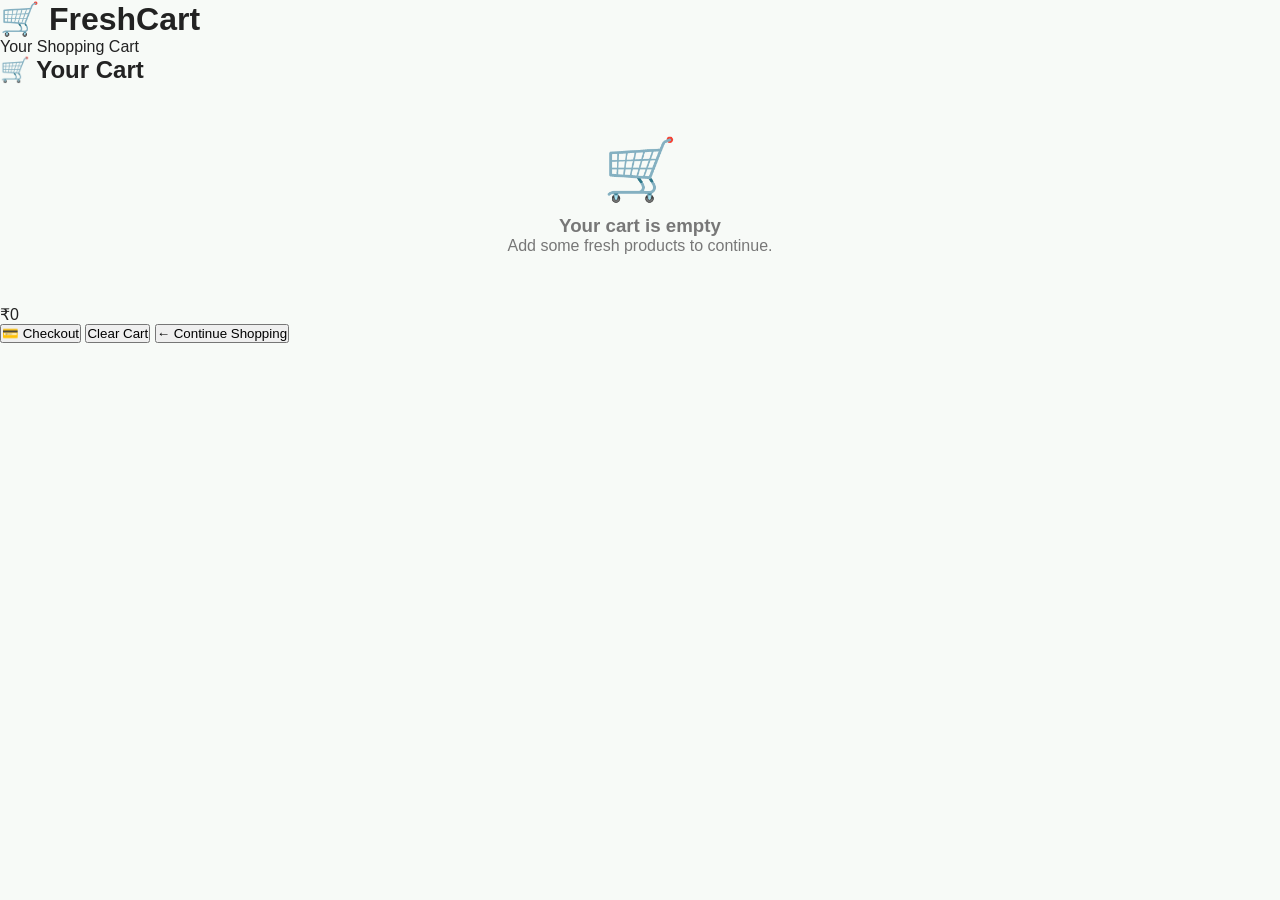
<file: cart.html>
<!DOCTYPE html>
<html>
<head>
    <title>FreshCart - Your Cart</title>
    <link rel="stylesheet" href="style.css">
</head>

<body>

<header>
    <h1>🛒 FreshCart</h1>
    <p>Your Shopping Cart</p>
</header>

<main>
    <div class="cart-page">
        <h2>🛒 Your Cart</h2>

        <div id="cartItems"></div>

        <div id="cartTotal"></div>

        <button onclick="checkout()">💳 Checkout</button>
        <button onclick="clearCart()">Clear Cart</button>
        <button onclick="goHome()">← Continue Shopping</button>
    </div>
</main>

<script src="script.js"></script>

</body>
</html>
</file>
<file: style.css>
* {
    margin: 0;
    padding: 0;
    box-sizing: border-box;
}

html {
    scroll-behavior: smooth;
}

body {
    font-family: Arial, Helvetica, sans-serif;
    background: #f7faf7;
    color: #222;
}

button {
    font-family: inherit;
}

.header {
    height: 76px;
    background: white;
    display: flex;
    align-items: center;
    justify-content: space-between;
    padding: 0 7%;
    box-shadow: 0 2px 15px rgba(0,0,0,.07);
    position: sticky;
    top: 0;
    z-index: 100;
}

.logo {
    font-size: 30px;
    font-weight: 900;
    color: #08783a;
}

.logo span {
    color: #f28c18;
}

.navbar {
    display: flex;
    gap: 30px;
}

.navbar a {
    text-decoration: none;
    color: #444;
    font-size: 15px;
    font-weight: 600;
    transition: .2s;
}

.navbar a:hover {
    color: #08783a;
}

.cart-button {
    border: none;
    background: #08783a;
    color: white;
    padding: 12px 19px;
    border-radius: 10px;
    cursor: pointer;
    font-size: 15px;
    font-weight: bold;
    transition: .2s;
}

.cart-button:hover {
    background: #055e2d;
    transform: translateY(-2px);
}

#cartCount {
    background: #f28c18;
    padding: 3px 8px;
    border-radius: 20px;
    margin-left: 4px;
}

.hero {
    min-height: 490px;
    display: flex;
    align-items: center;
    padding: 70px 8%;
    background:
        linear-gradient(
            90deg,
            rgba(239,251,242,.97),
            rgba(239,251,242,.78),
            rgba(239,251,242,.2)
        ),
        url("https://images.unsplash.com/photo-1542838132-92c53300491e?auto=format&fit=crop&w=1800&q=85");
    background-size: cover;
    background-position: center;
}

.hero-content {
    max-width: 680px;
}

.hero-tag {
    display: inline-block;
    background: #e3f6e9;
    color: #08783a;
    padding: 8px 17px;
    border-radius: 30px;
    font-size: 13px;
    font-weight: bold;
    margin-bottom: 18px;
}

.hero h1 {
    font-size: 57px;
    line-height: 1.05;
    color: #075e2e;
    margin-bottom: 20px;
}

.hero h1 span {
    color: #f28c18;
    display: block;
}

.hero p {
    max-width: 570px;
    color: #555;
    line-height: 1.7;
    font-size: 18px;
}

.hero-button {
    display: inline-block;
    margin-top: 25px;
    background: #08783a;
    color: white;
    text-decoration: none;
    padding: 15px 28px;
    border-radius: 10px;
    font-weight: bold;
    transition: .25s;
}

.hero-button:hover {
    transform: translateY(-3px);
    background: #055e2d;
}

.products-section {
    padding: 80px 7%;
}

.section-heading {
    text-align: center;
    margin-bottom: 40px;
}

.section-heading span {
    color: #f28c18;
    font-size: 12px;
    font-weight: bold;
    letter-spacing: 2px;
}

.section-heading h2 {
    color: #08783a;
    font-size: 36px;
    margin: 8px 0;
}

.section-heading p {
    color: #777;
}

.product-grid {
    display: grid;
    grid-template-columns: repeat(4, 1fr);
    gap: 25px;
}

.product-card {
    background: white;
    border-radius: 18px;
    overflow: hidden;
    box-shadow: 0 5px 25px rgba(0,0,0,.07);
    transition: .3s;
}

.product-card:hover {
    transform: translateY(-7px);
    box-shadow: 0 14px 35px rgba(0,0,0,.12);
}

.product-image {
    height: 220px;
    position: relative;
    overflow: hidden;
}

.product-image img {
    width: 100%;
    height: 100%;
    object-fit: cover;
    transition: .4s;
}

.product-card:hover .product-image img {
    transform: scale(1.07);
}

.fresh-label {
    position: absolute;
    top: 12px;
    left: 12px;
    background: #08783a;
    color: white;
    padding: 6px 10px;
    border-radius: 20px;
    font-size: 11px;
    font-weight: bold;
}

.product-content {
    padding: 18px;
}

.product-content h3 {
    color: #222;
    margin-bottom: 6px;
    font-size: 20px;
}

.product-content p {
    color: #888;
    font-size: 14px;
    margin-bottom: 18px;
}

.product-bottom {
    display: flex;
    align-items: center;
    justify-content: space-between;
}

.product-bottom strong {
    color: #08783a;
    font-size: 19px;
}

.product-bottom small {
    font-size: 12px;
    color: #888;
}

.product-bottom button {
    border: none;
    background: #08783a;
    color: white;
    padding: 9px 13px;
    border-radius: 8px;
    cursor: pointer;
    font-weight: bold;
    transition: .2s;
}

.product-bottom button:hover {
    background: #f28c18;
}

.why-section {
    background: #eef8f1;
    padding: 75px 7%;
}

.features {
    display: grid;
    grid-template-columns: repeat(4, 1fr);
    gap: 20px;
}

.feature {
    background: white;
    border-radius: 16px;
    padding: 28px 20px;
    text-align: center;
    box-shadow: 0 5px 20px rgba(0,0,0,.05);
}

.feature div {
    font-size: 38px;
    margin-bottom: 12px;
}

.feature h3 {
    color: #08783a;
    margin-bottom: 8px;
}

.feature p {
    color: #777;
    line-height: 1.5;
    font-size: 14px;
}

.contact-section {
    padding: 60px 20px;
    text-align: center;
    background: #07552a;
    color: white;
}

.contact-section h2 {
    font-size: 30px;
    margin-bottom: 8px;
}

.contact-section p {
    color: #d5ebdc;
}

footer {
    background: #04381c;
    color: #b9d3c1;
    text-align: center;
    padding: 20px;
    font-size: 13px;
}

.modal {
    display: none;
    position: fixed;
    inset: 0;
    background: rgba(0,0,0,.65);
    backdrop-filter: blur(5px);
    z-index: 2000;
    align-items: center;
    justify-content: center;
    padding: 20px;
}

.modal-box {
    background: white;
    border-radius: 22px;
    width: 680px;
    max-width: 100%;
    max-height: 90vh;
    overflow-y: auto;
    padding: 30px;
    animation: modalOpen .3s ease;
}

@keyframes modalOpen {
    from {
        opacity: 0;
        transform: scale(.92) translateY(20px);
    }

    to {
        opacity: 1;
        transform: scale(1) translateY(0);
    }
}

.modal-header {
    display: flex;
    align-items: center;
    justify-content: space-between;
    margin-bottom: 25px;
}

.modal-small {
    color: #f28c18;
    font-size: 10px;
    letter-spacing: 2px;
    font-weight: bold;
}

.modal-header h2 {
    color: #08783a;
    margin-top: 5px;
}

.close-button {
    border: none;
    width: 38px;
    height: 38px;
    border-radius: 50%;
    background: #f1f4f2;
    font-size: 25px;
    cursor: pointer;
    color: #555;
}

.close-button:hover {
    background: #ffe7d0;
    color: #f28c18;
}

.cart-item {
    display: grid;
    grid-template-columns: 65px 1fr auto auto auto;
    align-items: center;
    gap: 15px;
    padding: 15px 0;
    border-bottom: 1px solid #eee;
}

.cart-product-image {
    width: 65px;
    height: 65px;
    object-fit: cover;
    border-radius: 10px;
}

.cart-item-info h3 {
    font-size: 16px;
    margin-bottom: 5px;
}

.cart-item-info p {
    color: #888;
    font-size: 13px;
}

.quantity-controls {
    display: flex;
    align-items: center;
    gap: 9px;
}

.quantity-controls button {
    border: none;
    background: #08783a;
    color: white;
    width: 28px;
    height: 28px;
    border-radius: 6px;
    cursor: pointer;
    font-size: 17px;
}

.quantity-controls span {
    min-width: 20px;
    text-align: center;
    font-weight: bold;
}

.cart-item-price {
    color: #08783a;
}

.remove-item {
    border: none;
    background: #fff0f0;
    color: #d33;
    width: 32px;
    height: 32px;
    border-radius: 7px;
    cursor: pointer;
}

.cart-bottom {
    margin-top: 22px;
}

.total-row {
    display: flex;
    justify-content: space-between;
    font-size: 20px;
    padding: 18px 0;
    border-top: 2px solid #eee;
}

.total-row strong {
    color: #08783a;
}

.checkout-button,
.place-order {
    width: 100%;
    border: none;
    background: linear-gradient(135deg,#08783a,#12a154);
    color: white;
    padding: 15px;
    border-radius: 10px;
    font-size: 16px;
    font-weight: bold;
    cursor: pointer;
    transition: .2s;
}

.checkout-button:hover,
.place-order:hover {
    transform: translateY(-2px);
    box-shadow: 0 8px 20px rgba(8,120,58,.25);
}

.checkout-form {
    display: grid;
    gap: 15px;
}

.input-group label {
    display: block;
    font-weight: bold;
    margin-bottom: 7px;
    font-size: 14px;
}

.input-group input,
.input-group textarea {
    width: 100%;
    padding: 13px;
    border: 1px solid #d8ddd9;
    border-radius: 9px;
    font-size: 14px;
    outline: none;
    font-family: inherit;
}

.input-group input:focus,
.input-group textarea:focus {
    border-color: #08783a;
}

.input-group textarea {
    height: 85px;
    resize: vertical;
}

.payment-methods {
    margin-top: 25px;
}

.payment-methods h3 {
    color: #08783a;
    margin-bottom: 12px;
}

.payment-option {
    display: flex;
    align-items: center;
    gap: 12px;
    padding: 14px;
    border: 1px solid #ddd;
    border-radius: 10px;
    margin-bottom: 9px;
    cursor: pointer;
    transition: .2s;
}

.payment-option:hover {
    border-color: #08783a;
    background: #f4fbf6;
}

.payment-option input {
    accent-color: #08783a;
}

.payment-icon {
    font-size: 25px;
}

.payment-option span:last-child {
    display: flex;
    flex-direction: column;
}

.payment-option small {
    color: #888;
    margin-top: 3px;
}

.payment-details-box {
    background: #f2faf4;
    border: 1px solid #d6eadd;
    padding: 18px;
    border-radius: 12px;
    margin: 15px 0;
}

.payment-details-box h4 {
    color: #08783a;
    margin-bottom: 8px;
}

.payment-details-box p {
    color: #777;
    font-size: 13px;
    margin-bottom: 10px;
}

.payment-details-box input {
    width: 100%;
    padding: 12px;
    border: 1px solid #d5ddd8;
    border-radius: 8px;
    margin: 5px 0;
    outline: none;
}

.payment-details-box small {
    color: #888;
}

.card-row {
    display: flex;
    gap: 10px;
}

.card-row input {
    width: 50%;
}

.cod-note {
    background: white;
    padding: 10px;
    border-radius: 8px;
    color: #08783a;
    font-size: 13px;
    font-weight: bold;
}

.checkout-total {
    display: flex;
    justify-content: space-between;
    padding: 20px 0;
    border-top: 1px solid #ddd;
    margin-top: 15px;
    font-size: 20px;
}

.checkout-total strong {
    color: #08783a;
}

.place-order:disabled {
    opacity: .7;
    cursor: not-allowed;
}

.payment-spinner {
    width: 17px;
    height: 17px;
    border: 2px solid rgba(255,255,255,.4);
    border-top-color: white;
    border-radius: 50%;
    display: inline-block;
    animation: spin .7s linear infinite;
    vertical-align: middle;
    margin-right: 7px;
}

@keyframes spin {
    to {
        transform: rotate(360deg);
    }
}

.empty-cart {
    text-align: center;
    padding: 50px 20px;
    color: #777;
}

.empty-cart-icon {
    font-size: 60px;
    margin-bottom: 10px;
}

.cart-toast {
    position: fixed;
    right: 25px;
    bottom: 25px;
    background: #08783a;
    color: white;
    padding: 15px 22px;
    border-radius: 10px;
    box-shadow: 0 10px 30px rgba(0,0,0,.2);
    z-index: 10000;
    transform: translateY(100px);
    opacity: 0;
    transition: .3s;
}

.cart-toast.show {
    transform: translateY(0);
    opacity: 1;
}

.success-overlay {
    position: fixed;
    inset: 0;
    background: rgba(3,35,18,.78);
    backdrop-filter: blur(9px);
    z-index: 5000;
    display: flex;
    align-items: center;
    justify-content: center;
    padding: 20px;
}

.success-card {
    background: white;
    width: 650px;
    max-width: 100%;
    max-height: 92vh;
    overflow-y: auto;
    border-radius: 28px;
    padding: 35px;
    text-align: center;
    position: relative;
    animation: successOpen .55s ease;
}

@keyframes successOpen {
    0% {
        opacity: 0;
        transform: scale(.75) translateY(40px);
    }

    70% {
        transform: scale(1.03);
    }

    100% {
        opacity: 1;
        transform: scale(1);
    }
}

.success-close {
    position: absolute;
    top: 18px;
    right: 18px;
    border: none;
    background: #f1f4f2;
    width: 38px;
    height: 38px;
    border-radius: 50%;
    font-size: 24px;
    cursor: pointer;
}

.success-circle {
    width: 95px;
    height: 95px;
    margin: auto;
    background: linear-gradient(135deg,#08783a,#18ac59);
    color: white;
    border-radius: 50%;
    display: flex;
    align-items: center;
    justify-content: center;
    font-size: 55px;
    font-weight: bold;
    box-shadow: 0 12px 35px rgba(8,120,58,.3);
    animation: checkAnimation .7s ease;
}

@keyframes checkAnimation {
    0% {
        transform: scale(0) rotate(-30deg);
    }

    70% {
        transform: scale(1.15) rotate(5deg);
    }

    100% {
        transform: scale(1) rotate(0);
    }
}

.success-badge {
    display: inline-block;
    margin-top: 18px;
    padding: 7px 17px;
    border-radius: 20px;
    background: #e8f7ed;
    color: #08783a;
    font-weight: bold;
}

.success-card h1 {
    color: #08783a;
    font-size: 35px;
    margin: 12px 0 7px;
}

.success-title {
    font-size: 18px;
    font-weight: bold;
    color: #333;
}

.success-message {
    color: #777;
    line-height: 1.6;
    margin-top: 8px;
}

.order-status {
    display: flex;
    justify-content: space-between;
    position: relative;
    margin: 30px 0;
}

.status-line {
    position: absolute;
    left: 10%;
    right: 10%;
    top: 17px;
    height: 3px;
    background: #dce9df;
}

.status-item {
    width: 25%;
    z-index: 2;
    color: #999;
    font-size: 11px;
}

.status-icon {
    width: 36px;
    height: 36px;
    margin: auto auto 7px;
    background: #edf0ee;
    border: 3px solid white;
    border-radius: 50%;
    display: flex;
    align-items: center;
    justify-content: center;
}

.status-item.active {
    color: #08783a;
    font-weight: bold;
}

.status-item.active .status-icon {
    background: #08783a;
    color: white;
}

.order-details {
    display: grid;
    grid-template-columns: repeat(3,1fr);
    gap: 10px;
}

.detail-box {
    background: #f7faf8;
    border: 1px solid #e1ebe4;
    border-radius: 12px;
    padding: 15px 8px;
}

.detail-box span {
    display: block;
    font-size: 22px;
    margin-bottom: 5px;
}

.detail-box small {
    display: block;
    color: #888;
    margin-bottom: 5px;
}

.detail-box strong {
    color: #08783a;
    font-size: 13px;
    word-break: break-word;
}

.delivery-box {
    display: flex;
    align-items: center;
    text-align: left;
    gap: 15px;
    background: #effaf2;
    border: 1px solid #d7ebdc;
    border-radius: 13px;
    padding: 15px;
    margin: 18px 0;
}

.delivery-icon {
    font-size: 32px;
}

.delivery-box strong {
    color: #08783a;
}

.delivery-box p {
    color: #777;
    font-size: 13px;
    margin-top: 4px;
}

.payment-success {
    background: #f5faf7;
    padding: 12px;
    border-radius: 9px;
    margin-bottom: 18px;
    color: #555;
}

.paid-badge {
    background: #dff5e6;
    color: #08783a;
    padding: 4px 8px;
    border-radius: 15px;
    font-size: 10px;
    font-weight: bold;
    margin-left: 6px;
}

.view-orders {
    border: none;
    background: none;
    color: #08783a;
    font-weight: bold;
    cursor: pointer;
    margin: 15px;
}

.success-footer {
    border-top: 1px solid #eee;
    margin-top: 5px;
    padding-top: 17px;
    display: flex;
    justify-content: space-around;
    color: #777;
    font-size: 12px;
}

.order-history-item {
    background: #f7faf8;
    border: 1px solid #e0eae3;
    border-radius: 13px;
    padding: 17px;
    margin-bottom: 12px;
}

.order-history-top {
    display: flex;
    justify-content: space-between;
    gap: 10px;
}

.order-history-item h3 {
    color: #08783a;
    font-size: 16px;
}

.order-history-item p {
    color: #777;
    font-size: 13px;
    margin-top: 7px;
}

.order-status-badge {
    background: #dff5e6;
    color: #08783a;
    padding: 5px 9px;
    border-radius: 15px;
    height: fit-content;
    font-size: 10px;
    font-weight: bold;
}

@media(max-width:1050px) {
    .product-grid {
        grid-template-columns: repeat(2,1fr);
    }

    .features {
        grid-template-columns: repeat(2,1fr);
    }
}

@media(max-width:700px) {

    .header {
        padding: 0 4%;
    }

    .navbar {
        display: none;
    }

    .hero {
        min-height: 420px;
        padding: 50px 7%;
    }

    .hero h1 {
        font-size: 40px;
    }

    .product-grid {
        grid-template-columns: 1fr;
    }

    .features {
        grid-template-columns: 1fr;
    }

    .cart-item {
        grid-template-columns: 55px 1fr auto;
    }

    .cart-item-price {
        grid-column: 2;
    }

    .remove-item {
        grid-column: 3;
        grid-row: 1;
    }

    .order-details {
        grid-template-columns: 1fr;
    }

    .success-card {
        padding: 25px 15px;
    }

    .success-card h1 {
        font-size: 28px;
    }

    .success-footer {
        flex-direction: column;
        gap: 8px;
    }

    .card-row {
        flex-direction: column;
    }

    .card-row input {
        width: 100%;
    }
}
</file>
